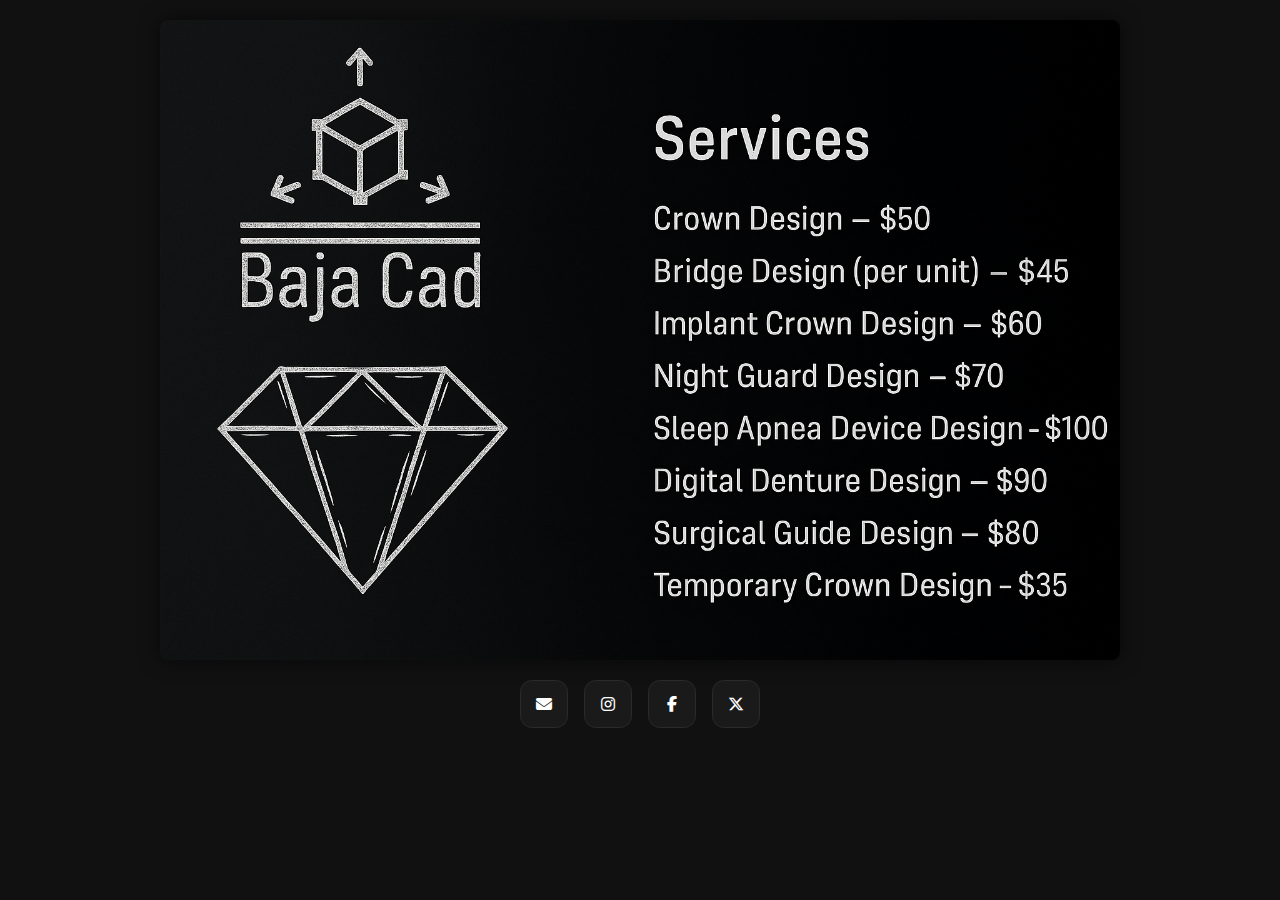
<file: index.html>
<!DOCTYPE html>
<html lang="en">
<head>
  <meta charset="UTF-8" />
  <meta name="viewport" content="width=device-width, initial-scale=1.0"/>
  <title>Baja Cad</title>

  <!-- Font Awesome for icons -->
  <link rel="stylesheet" href="https://cdnjs.cloudflare.com/ajax/libs/font-awesome/6.5.0/css/all.min.css">

  <style>
    :root {
      --bg: #111;
      --ink: #fff;
      --muted: #1a1a1a;
      --muted-border: #2a2a2a;
      --accent: #4dd0e1; /* subtle teal that fits your theme */
    }

    * { box-sizing: border-box; }
    html, body {
      margin: 0;
      padding: 0;
      background: var(--bg);
      color: var(--ink);
      font-family: system-ui, -apple-system, Segoe UI, Roboto, Arial, sans-serif;
    }

    .container {
      max-width: 1000px;
      width: 100%;
      margin: 0 auto;
      padding: 20px;
      text-align: center;
    }

    .promo-image {
      width: 100%;
      height: auto;
      display: block;
      border-radius: 8px;
      box-shadow: 0 0 20px rgba(0,0,0,0.6);
    }

    /* Icon row */
    .social-row {
      margin-top: 20px;
      display: flex;
      gap: 16px;
      justify-content: center;
      align-items: center;
      flex-wrap: wrap;
    }

    .icon-btn {
      width: 48px;
      height: 48px;
      display: inline-flex;
      justify-content: center;
      align-items: center;
      border-radius: 12px;
      background: var(--muted);
      border: 1px solid var(--muted-border);
      color: var(--ink);           /* white icons */
      text-decoration: none;
      transition: transform .15s ease, box-shadow .15s ease, color .2s ease, border-color .2s ease;
    }
    .icon-btn:hover {
      transform: translateY(-1px);
      color: var(--accent);        /* subtle teal on hover */
      border-color: var(--accent);
      box-shadow: 0 4px 16px rgba(0,0,0,0.35);
    }
    .icon-btn:active { transform: translateY(0); }

    /* Make tap targets comfy on mobile */
    @media (max-width: 480px) {
      .icon-btn { width: 56px; height: 56px; border-radius: 14px; }
    }
  </style>
</head>
<body>
  <div class="container">
    <img class="promo-image" src="images/promo.png" alt="Baja Cad Services">

    <!-- Icon links -->
    <div class="social-row" aria-label="Social links">
      <a class="icon-btn" href="mailto:bjcadent@gmail.com" aria-label="Email Baja Cad">
        <i class="fa-solid fa-envelope"></i>
      </a>
      <a class="icon-btn" href="https://www.instagram.com/bajacaddent/" target="_blank" rel="noopener" aria-label="Instagram @bajacaddent">
        <i class="fa-brands fa-instagram"></i>
      </a>
      <a class="icon-btn" href="https://www.facebook.com/profile.php?id=61565799411747" target="_blank" rel="noopener" aria-label="Facebook">
        <i class="fa-brands fa-facebook-f"></i>
      </a>
      <a class="icon-btn" href="https://x.com/BajaCad" target="_blank" rel="noopener" aria-label="X (Twitter) @BajaCad">
        <i class="fa-brands fa-x-twitter"></i>
      </a>
    </div>
  </div>
</body>
</html>
</file>
